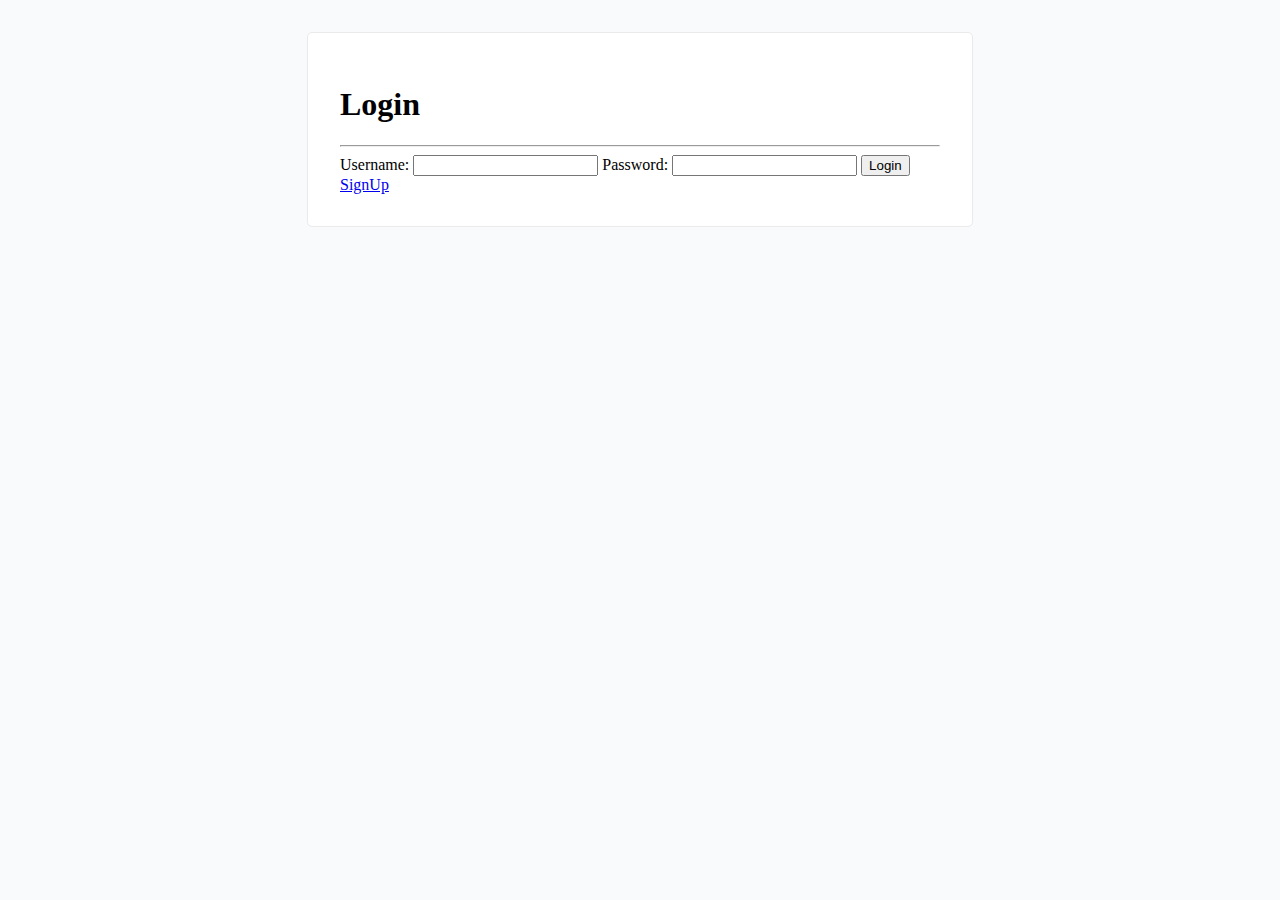
<file: index.html>
<!DOCTYPE html>
<html>

<head>
    <meta charset='utf-8'>
    <meta http-equiv='X-UA-Compatible' content='IE=edge'>
    <title>API | Testing</title>
    <meta name='viewport' content='width=device-width, initial-scale=1'>
    <link rel="shortcut icon" href="./favicon.ico" type="image/x-icon" />
    <link rel='stylesheet' type='text/css' media='screen' href='main.css'>

</head>

<body>

    <div id="form-wrapper">
        <h1>Login</h1>
        <hr>

        <form id="login-form">
            <label>Username:</label>
            <input type="text" name="username" />

            <label>Password:</label>
            <input type="password" name="password" />

            <input type="submit" value="Login" />
            <a href="https://web-production-8e0fa.up.railway.app/register/" target="_blank"  >SignUp</a>
        </form>
    </div>

    <script src='./login.js'></script>
</body>

</html>
</file>
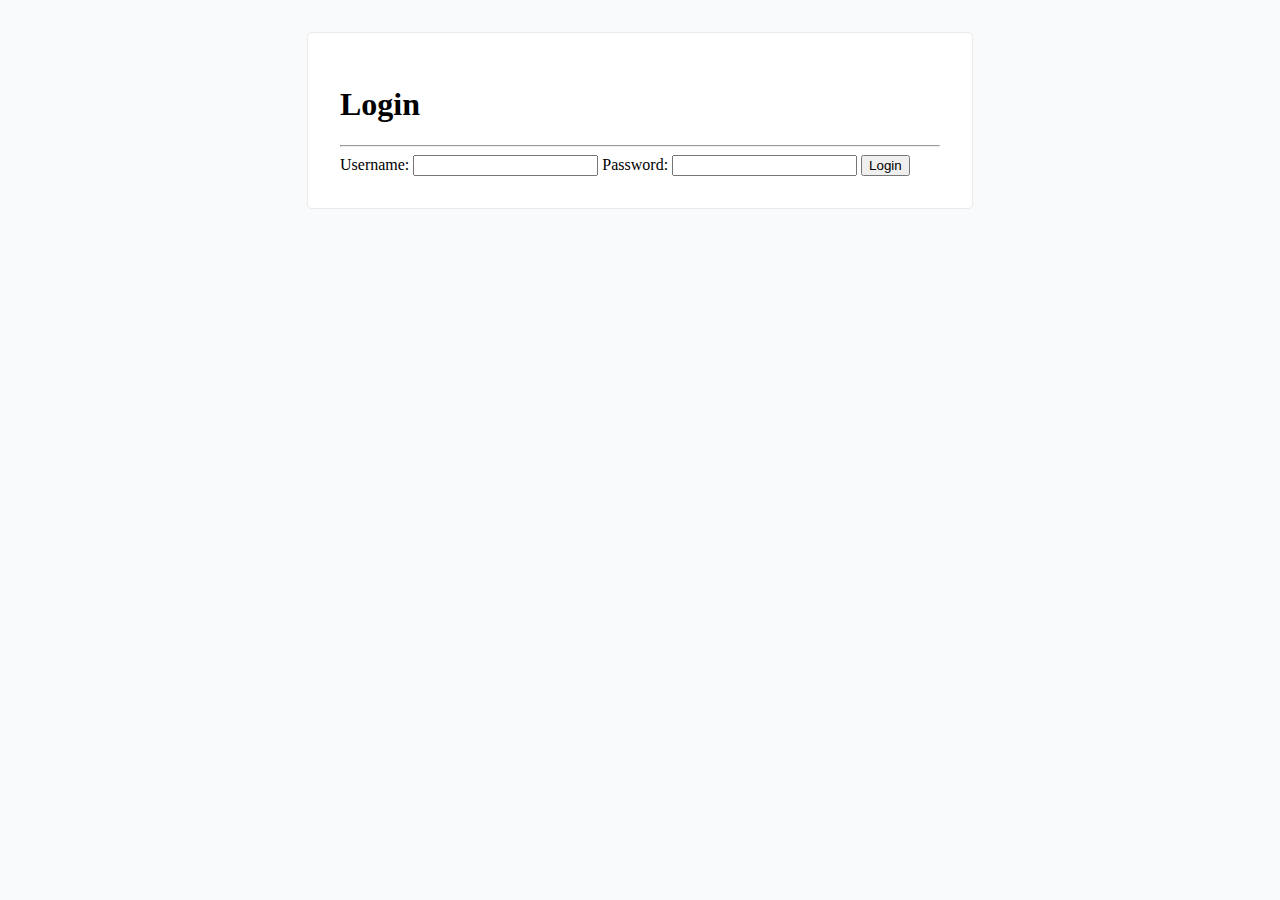
<file: login.html>
<!DOCTYPE html>
<html>

<head>
    <meta charset='utf-8'>
    <meta http-equiv='X-UA-Compatible' content='IE=edge'>
    <title>Page Title</title>
    <meta name='viewport' content='width=device-width, initial-scale=1'>

    <link rel='stylesheet' type='text/css' media='screen' href='main.css'>

</head>

<body>

    <div id="form-wrapper">
        <h1>Login</h1>
        <hr>

        <form id="login-form">
            <label>Username:</label>
            <input type="text" name="username" />

            <label>Password:</label>
            <input type="password" name="password" />

            <input type="submit" value="Login" />
        </form>
    </div>

    <script src='login.js'></script>
</body>

</html>
</file>
<file: main.css>
body{
    background-color: #f8fafb;
    margin: 0;
}

img{
    width:100%
}

#projects--wrapper{
    max-width:600px;
    margin:0 auto;
    margin-top:2em;
    border:1px solid #eaeaeb;
    background-color: #fff;
    border-radius: 5px;
}

.project--card{
    display: grid;
    grid-template-columns:1fr 3fr;
    gap:2em;
    margin-top:2em;
    padding: 1em;
    align-items: center;

}

.card--header{
    display: flex;
    align-items: center;
    gap:2em;
}

.project--card p{
    color: #737373;
}

.vote--option{
    font-size: 24px;
    color:#737373 ;
    cursor: pointer;
}

.vote--option:hover{
    color:#000;
}

#form-wrapper{
    max-width:600px;
    margin:0 auto;
    margin-top:2em;
    border:1px solid #eaeaeb;
    background-color: #fff;
    border-radius: 5px;
    padding:2em;
}
</file>
